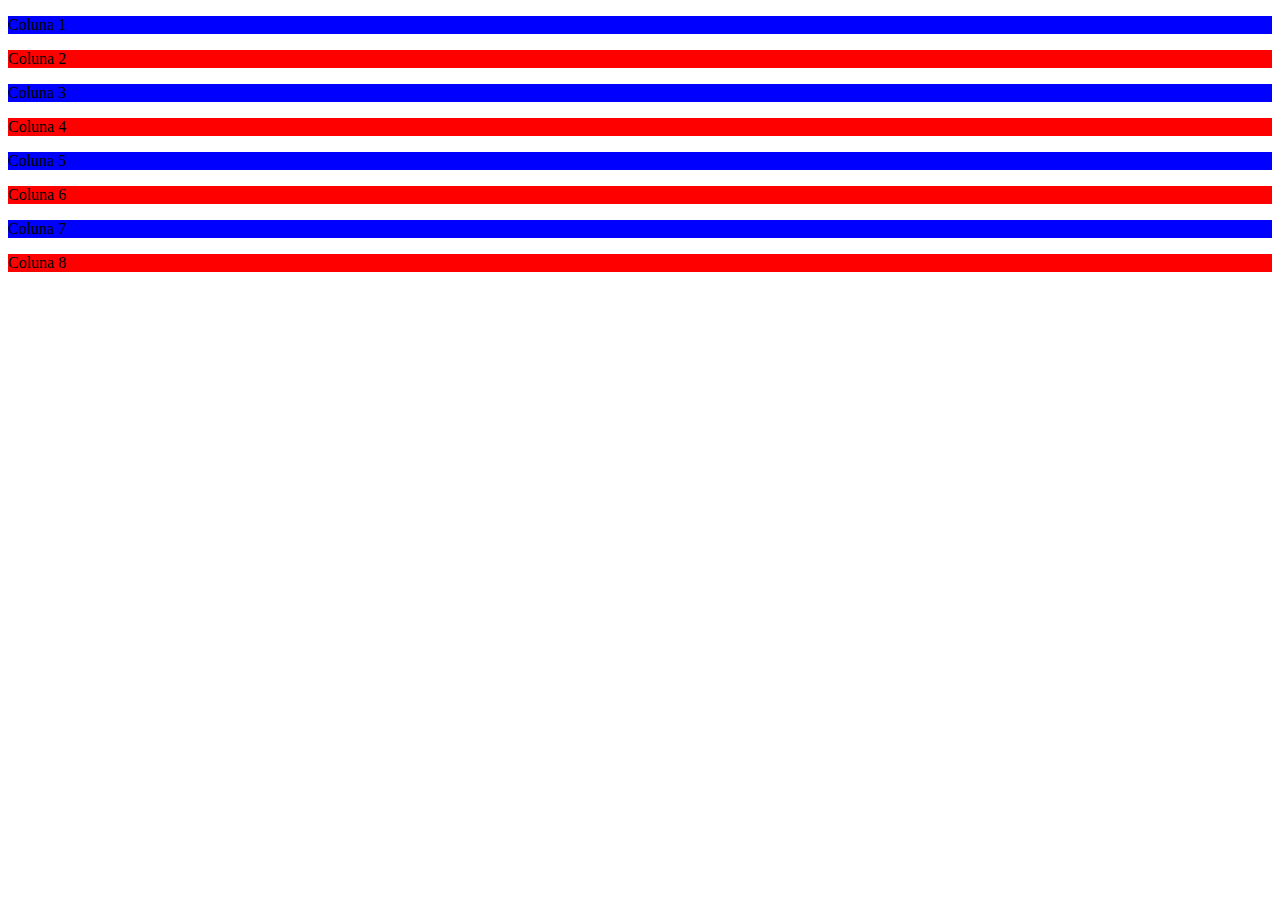
<file: bootsTrap/index.html>
<!doctype html>
<html lang="en">
  <head>
    <meta charset="utf-8">
    <meta name="viewport" content="width=device-width, initial-scale=1">
    <title>Bootstrap demo</title>
    <link href="https://cdn.jsdelivr.net/npm/bootstrap@5.3.0/dist/css/bootstrap.min.css" rel="stylesheet" integrity="sha384-9ndCyUaIbzAi2FUVXJi0CjmCapSmO7SnpJef0486qhLnuZ2cdeRhO02iuK6FUUVM" crossorigin="anonymous">
  </head>
  <body>
    <link rel="stylesheet" href="style.css">

    <script src="https://cdn.jsdelivr.net/npm/bootstrap@5.3.0/dist/js/bootstrap.bundle.min.js" integrity="sha384-geWF76RCwLtnZ8qwWowPQNguL3RmwHVBC9FhGdlKrxdiJJigb/j/68SIy3Te4Bkz" crossorigin="anonymous"></script>
    
    <div class="container">
      <div class="row border">
        <div class="col-3 col-impar border">
          <p>Coluna 1</p>
        </div>
        <div class="col-3 col-par border">
          <p>Coluna 2</p>
        </div>
        <div class="col-3 col-impar border">
          <p>Coluna 3</p>
        </div>
        <div class="col-3 col-par border">
          <p>Coluna 4</p>
        </div>
        <div class="col-3 col-impar border">
          <p>Coluna 5</p>
        </div>
        <div class="col-3 col-par border">
          <p>Coluna 6</p>
        </div>
        <div class="col-3 col-impar border">
          <p>Coluna 7</p>
        </div>
        <div class="col-3 col-par border">
          <p>Coluna 8</p>
        </div>
      </div>
    </div>
  </body>
</html>
</file>
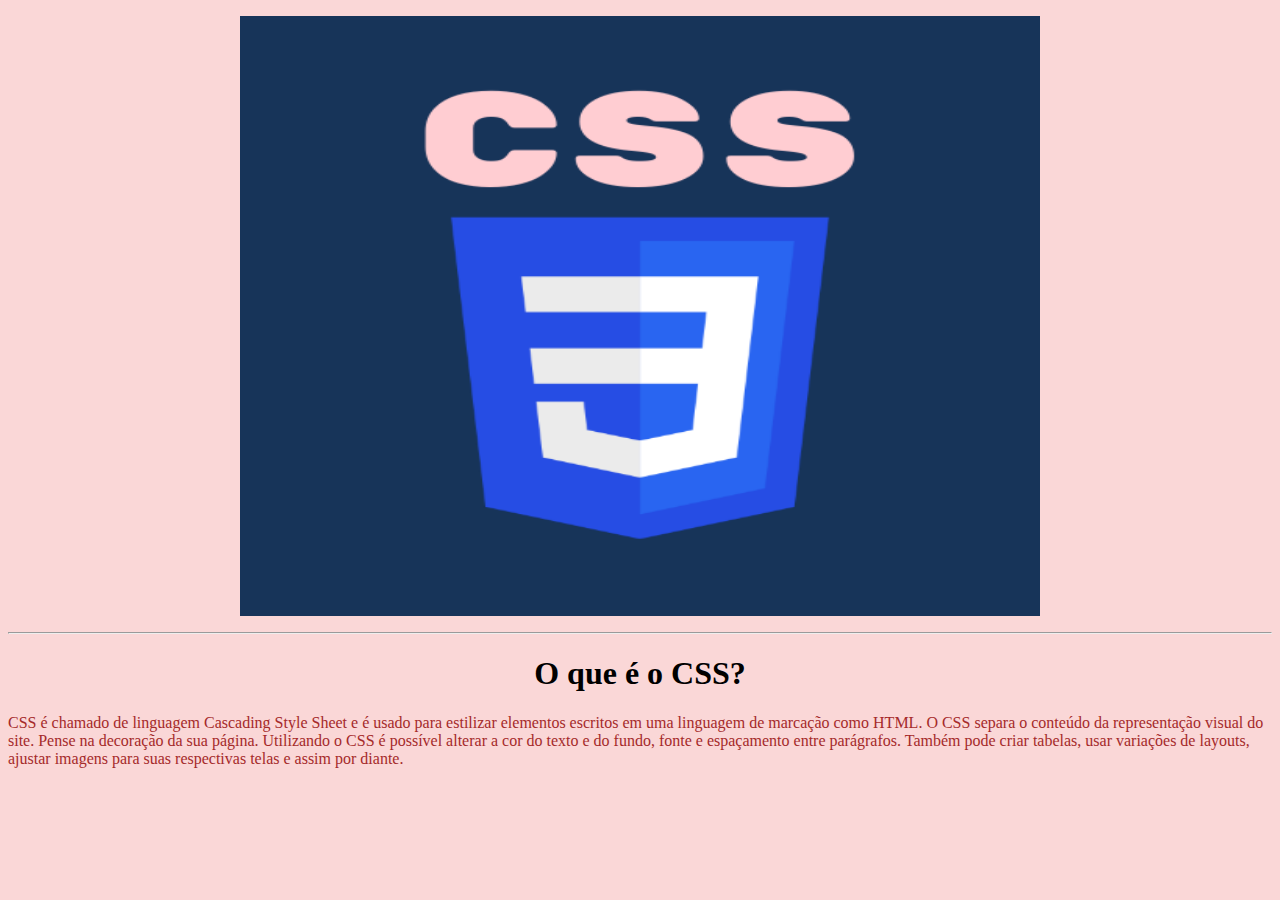
<file: cssClass/index.html>
<!-- Kauã Miguel Costa Matis
    Desenvolvimento Front End
-->

<!DOCTYPE html>
<html lang="en">
<head>
    <meta charset="UTF-8">
    <meta http-equiv="X-UA-Compatible" content="IE=edge">
    <meta name="viewport" content="width=device-width, initial-scale=1.0">
    <title>Exercicio CSS</title>
    <link rel="stylesheet" href="style.css">
</head>

<body>
    <p style="text-align:center;">
        <img align="middle" src="cssImage.png" width="800" height="600" class="Images">
    </p>

    <hr>

    <h1 align="center">O que é o CSS?</h1>
    <p>
        CSS é chamado de linguagem Cascading Style Sheet e é usado para estilizar elementos escritos em uma linguagem de marcação como HTML. O CSS separa o conteúdo da representação visual do site. Pense  na decoração da sua página. Utilizando o CSS é possível alterar a cor do texto e do fundo, fonte e espaçamento entre parágrafos. Também pode criar tabelas, usar variações de layouts, ajustar imagens para suas respectivas telas e assim por diante.
    </p>



</body>
</html>
</file>
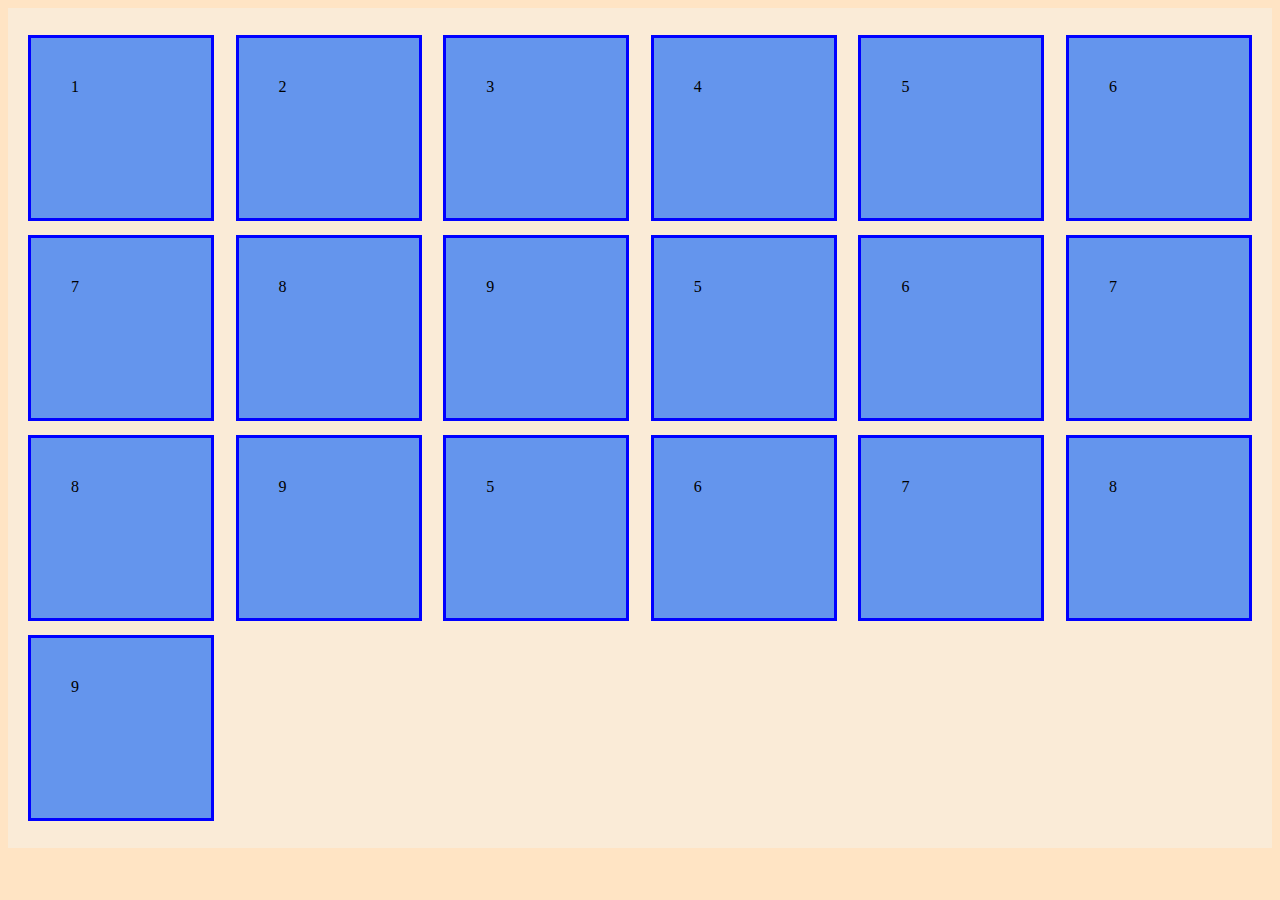
<file: flexBox/index.html>
<!DOCTYPE html>
<html lang="en">
<head>
    <meta charset="UTF-8">
    <meta http-equiv="X-UA-Compatible" content="IE=edge">
    <meta name="viewport" content="width=device-width, initial-scale=1.0">
    <title>FlexBox</title>
    <link rel="stylesheet" href="style.css">
</head>

<body>
    <div class="container">
        <div class="item">1</div>
        <div class="item">2</div>
        <div class="item">3</div>
        <div class="item">4</div>
        <div class="item">5</div>
        <div class="item">6</div>
        <div class="item">7</div>
        <div class="item">8</div>
        <div class="item">9</div>
        <div class="item">5</div>
        <div class="item">6</div>
        <div class="item">7</div>
        <div class="item">8</div>
        <div class="item">9</div>
        <div class="item">5</div>
        <div class="item">6</div>
        <div class="item">7</div>
        <div class="item">8</div>
        <div class="item">9</div>
    </div>
</body>
</html>
</file>
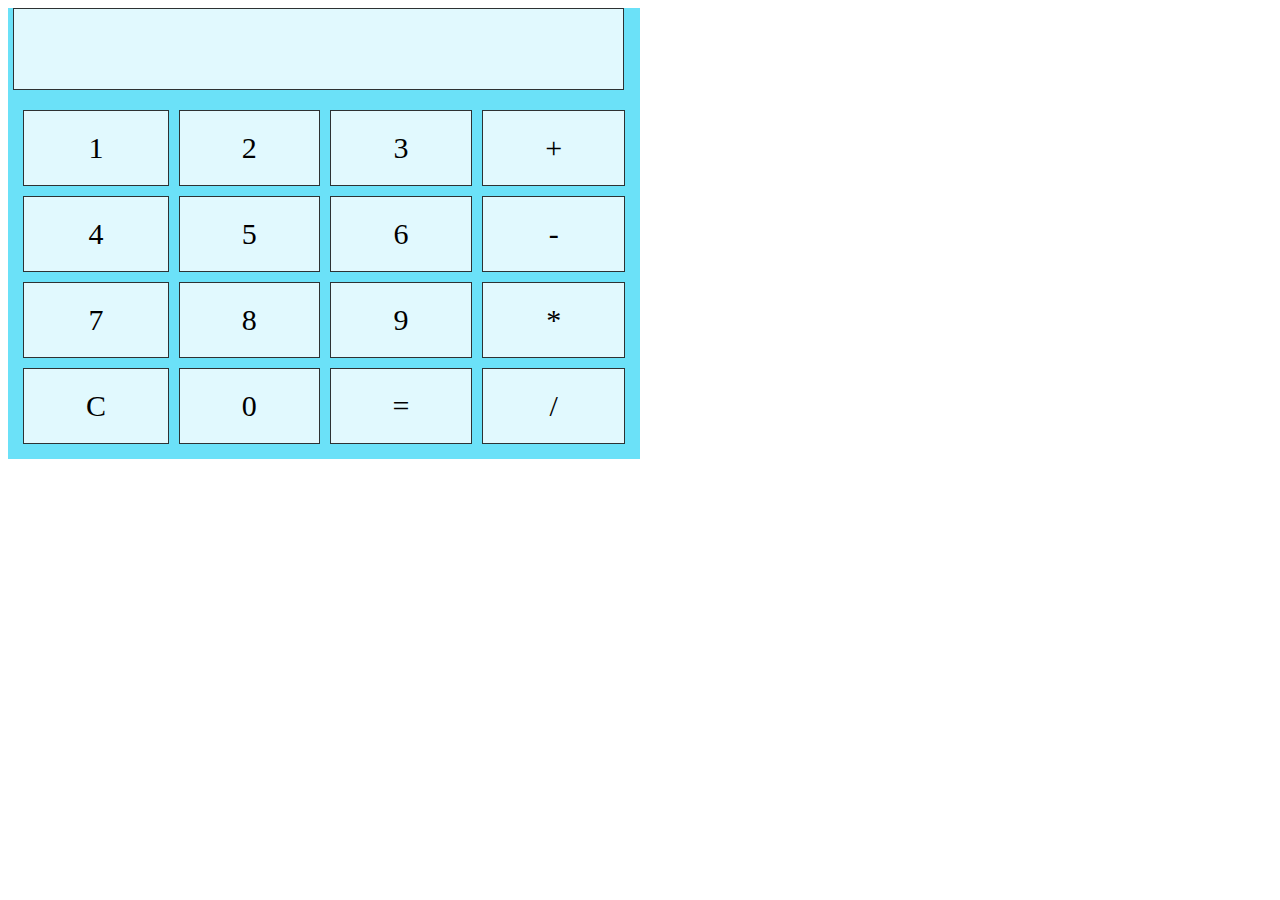
<file: projetoCalculadora/index.html>
<!DOCTYPE html>
<html lang="en">
<head>
    <meta charset="UTF-8">
    <meta name="viewport" content="width=device-width, initial-scale=1.0">
    <title>Document</title>
    <link rel="stylesheet" href="style.css">
</head>
<body>
    <div class="big-container">
        <div class="teste"> </div>
        <div class="grid-container">
            <div class="grid-item">1</div>
            <div class="grid-item">2</div>
            <div class="grid-item">3</div>
            <div class="grid-item">+</div>
            <div class="grid-item">4</div>
            <div class="grid-item">5</div>
            <div class="grid-item">6</div>
            <div class="grid-item">-</div>
            <div class="grid-item">7</div>
            <div class="grid-item">8</div>
            <div class="grid-item">9</div>
            <div class="grid-item">*</div>
            <div class="grid-item">C</div>
            <div class="grid-item">0</div>
            <div class="grid-item">=</div>
            <div class="grid-item">/</div>
        </div>
    </div>  
</body>
</html>
</file>
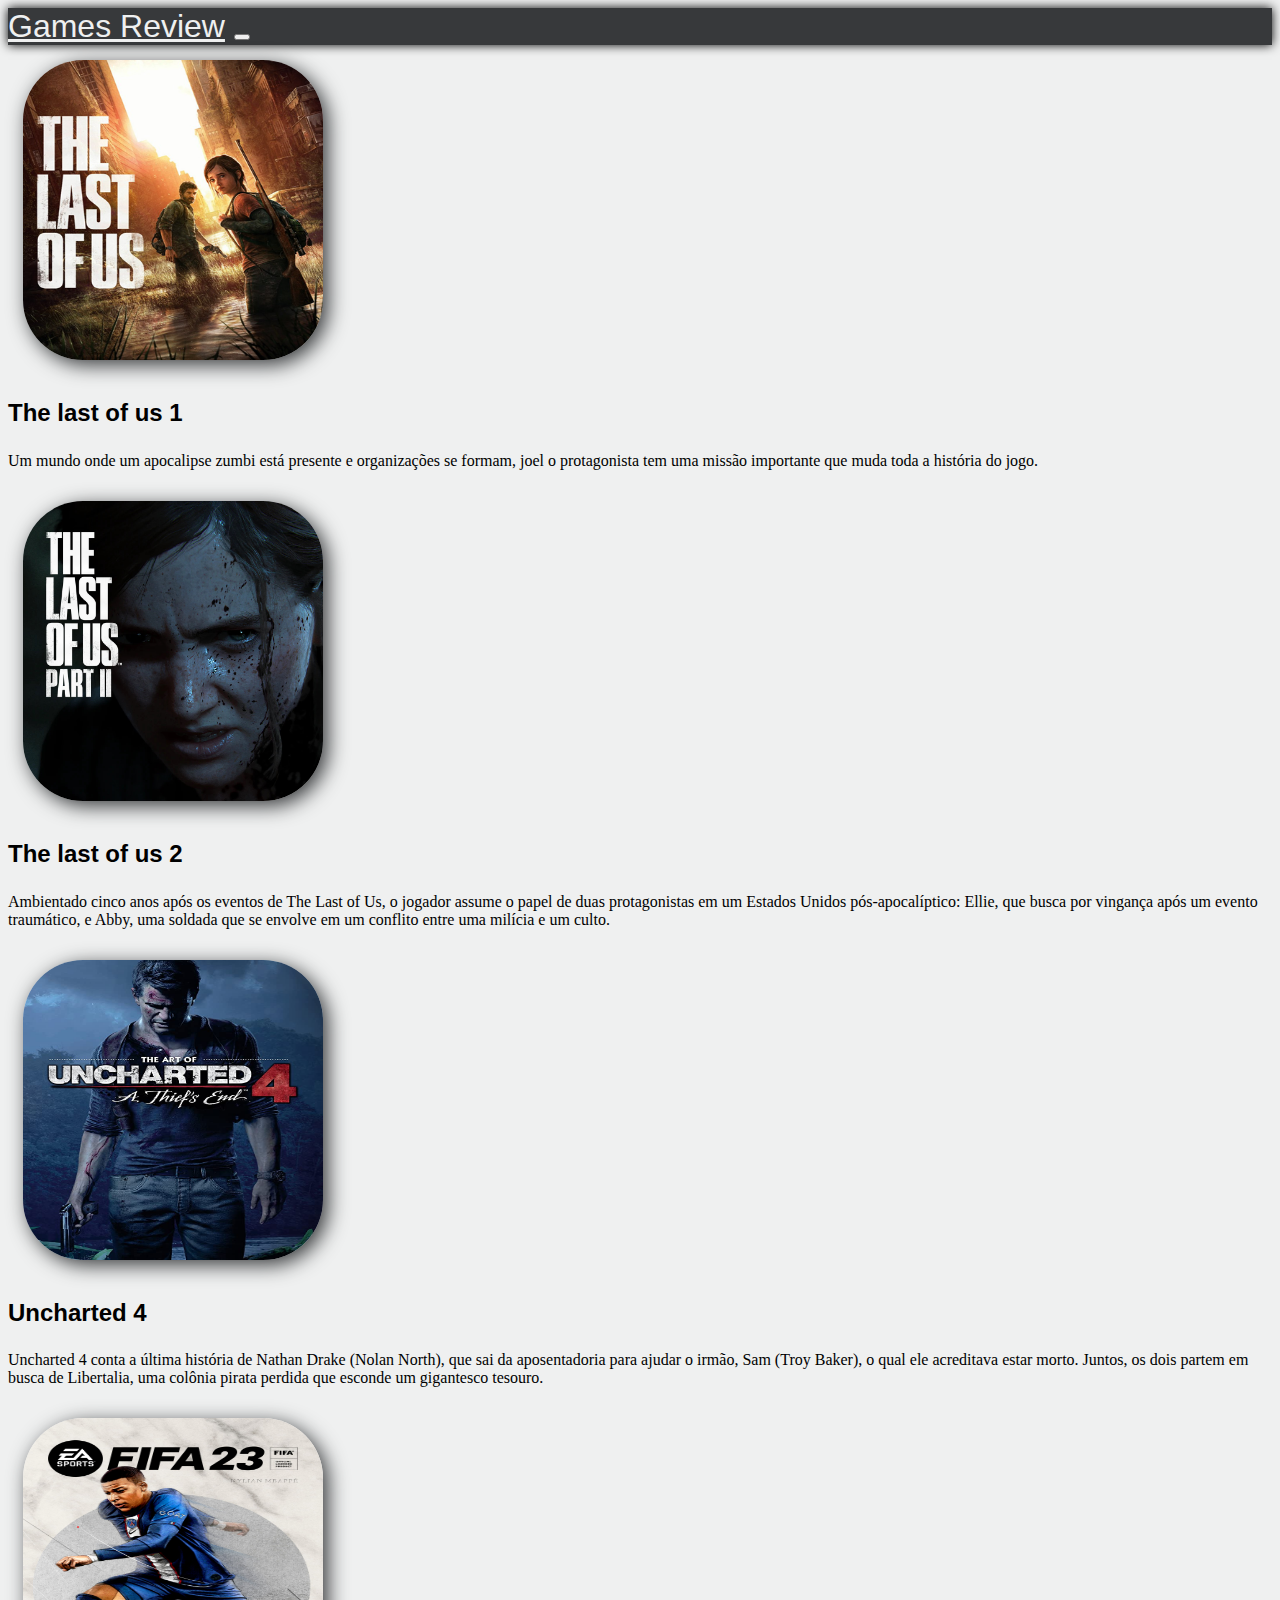
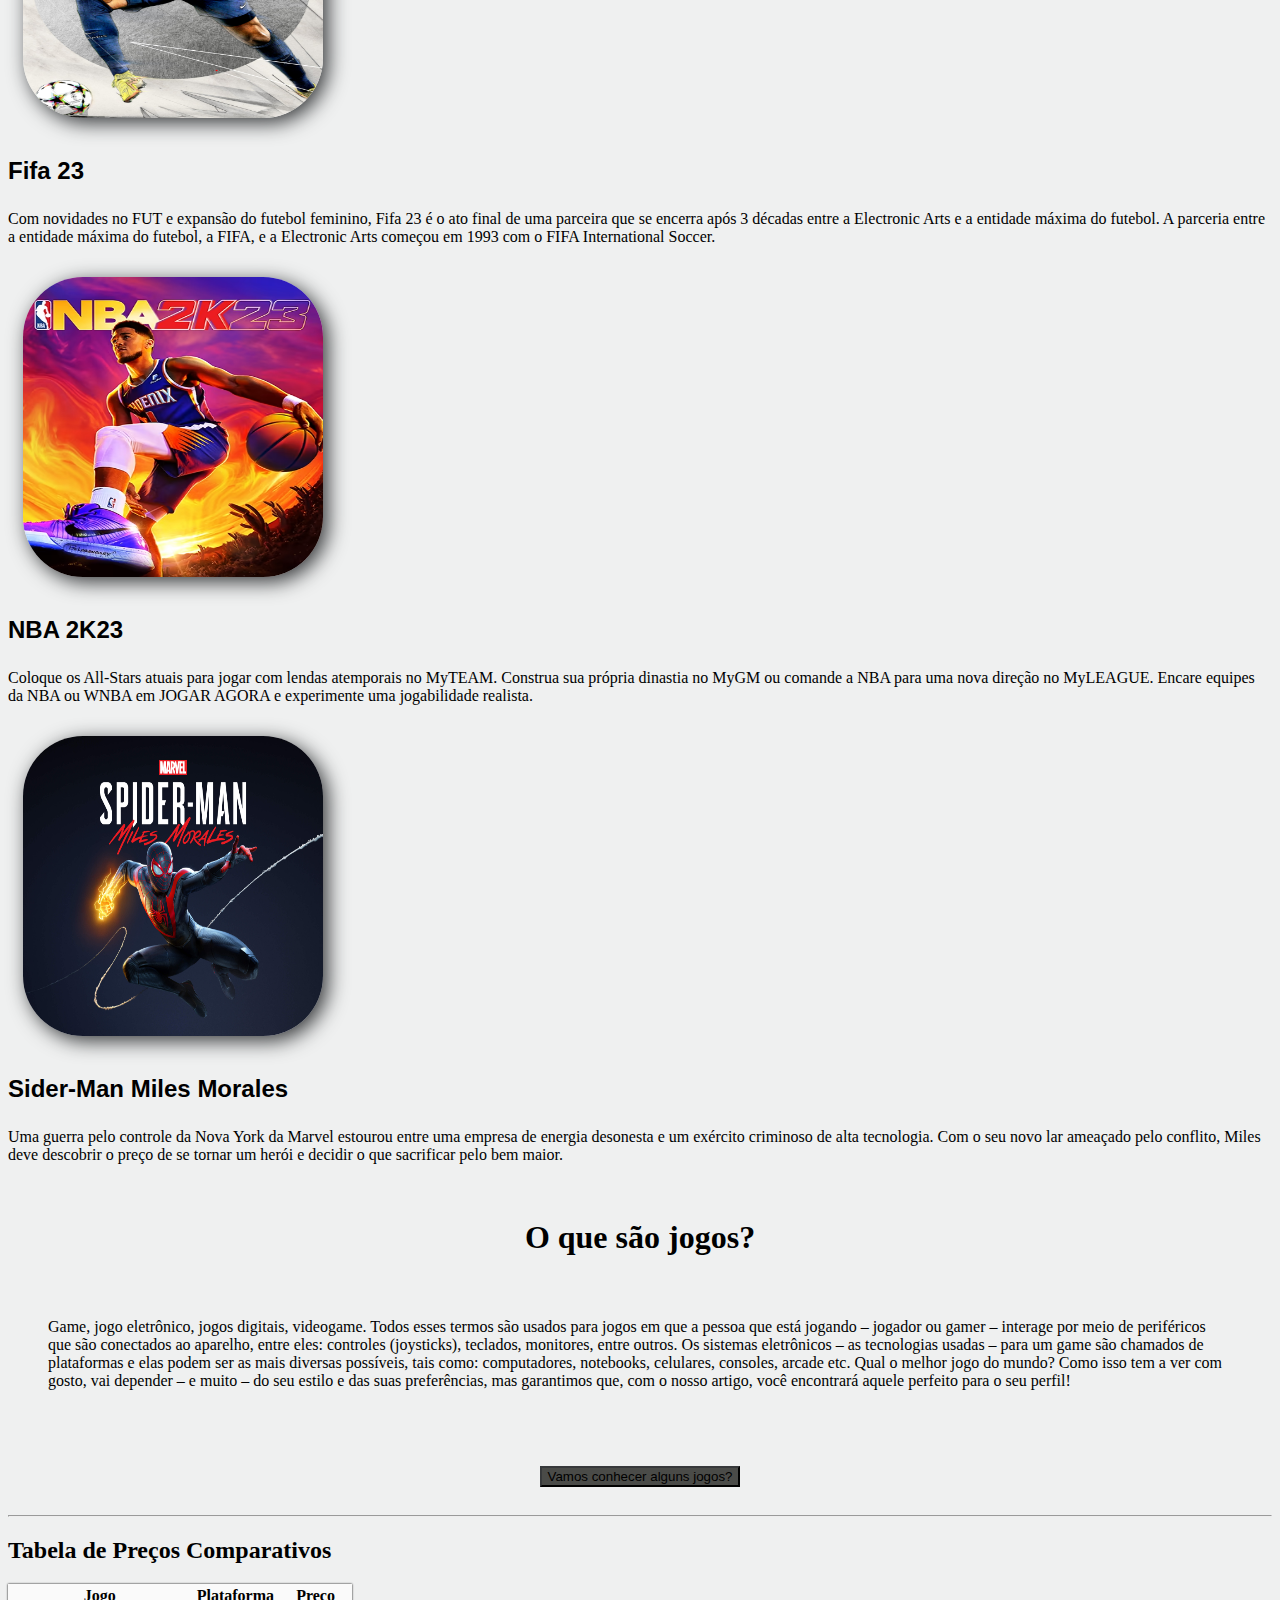
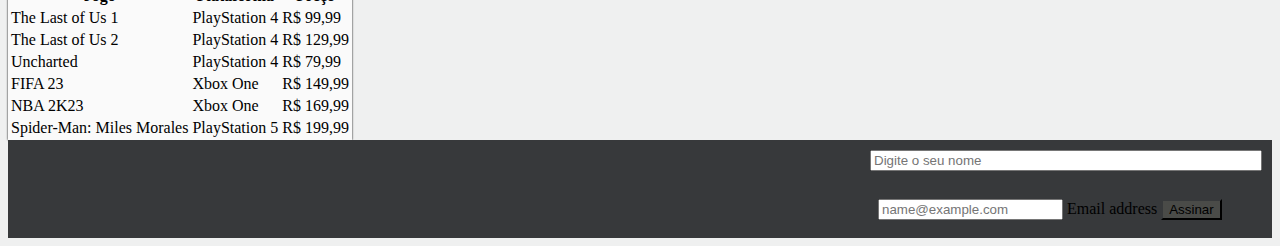
<file: ProjetoFinalBootstrap/index.html>
<!doctype html>
<html lang="en">
  <head>
    <meta charset="utf-8">
    <meta name="viewport" content="width=device-width, initial-scale=1">
    <title>Pistoleiro Romario</title>
    <link href="https://cdn.jsdelivr.net/npm/bootstrap@5.3.0/dist/css/bootstrap.min.css" rel="stylesheet" integrity="sha384-9ndCyUaIbzAi2FUVXJi0CjmCapSmO7SnpJef0486qhLnuZ2cdeRhO02iuK6FUUVM" crossorigin="anonymous">
    <link rel="stylesheet" href="style.css">
  </head>
  <body>
    <!-- NavBar code -->
    <nav class="navbar navbar-expand-lg">
      <div class="container-fluid">
        <a class="navbar-brand" href="./index.html">Games Review</a>
        <button class="navbar-toggler" type="button" data-bs-toggle="collapse" data-bs-target="#navbarSupportedContent" aria-controls="navbarSupportedContent" aria-expanded="false" aria-label="Toggle navigation">
          <span class="navbar-toggler-icon"></span>
        </button>
        <div class="collapse navbar-collapse" id="navbarSupportedContent">
      </div>
    </nav>


    <!-- Grid of games reviewed -->
    <div class="container text-center">
      <div class="row row-cols-3">
        <div class="col">
          <a href="./GeneralDescription.html">
            <img src="tlou1.png" id="shadowthehedgehog" class="imagesOfContainer">
          </a>
          <b><h2 class="gameTitle">The last of us 1</h2></b>
          <p class="descricaoJogos">Um mundo onde um apocalipse zumbi está presente e organizações se formam, 
            joel o protagonista tem uma missão importante que muda toda a história do jogo.</p>
        </div>
        <div class="col">
          <a href="./GeneralDescription.html">
            <img src="tlou2.jpeg" id="shadowthehedgehog" class="imagesOfContainer">
          </a>
          <b><h2 class="gameTitle">The last of us 2</h2></b>
          <p class="descricaoJogos">Ambientado cinco anos após os eventos de The Last of Us, o jogador assume o papel de duas protagonistas em um Estados Unidos pós-apocalíptico: Ellie, que busca por vingança após um evento traumático, e Abby, uma soldada que se envolve em um conflito entre uma milícia e um culto.</p>
        </div>
        <div class="col">
          <a href="./GeneralDescription.html">
            <img src="uncharted.jpg" id="shadowthehedgehog" class="imagesOfContainer">
          </a>
          <b><h2 class="gameTitle">Uncharted 4</h2></b>
          <p class="descricaoJogos">Uncharted 4 conta a última história de Nathan Drake (Nolan North), que sai da aposentadoria para ajudar o irmão, Sam (Troy Baker), o qual ele acreditava estar morto. Juntos, os dois partem em busca de Libertalia, uma colônia pirata perdida que esconde um gigantesco tesouro.</p>
        </div>
        <div class="col">
          <a href="./GeneralDescription.html">
            <img src="fifa23.jpeg" id="shadowthehedgehog" class="imagesOfContainer">
          </a>
          <b><h2 class="gameTitle">Fifa 23</h2></b>
          <p class="descricaoJogos">Com novidades no FUT e expansão do futebol feminino, Fifa 23 é o ato final de uma parceira que se encerra após 3 décadas entre a Electronic Arts e a entidade máxima do futebol. A parceria entre a entidade máxima do futebol, a FIFA, e a Electronic Arts começou em 1993 com o FIFA International Soccer.</p>
        </div>
        <div class="col">
          <a href="./GeneralDescription.html">
            <img src="nba2k23.avif" id="shadowthehedgehog" class="imagesOfContainer">
          </a>
          <b><h2 class="gameTitle">NBA 2K23</h2></b>
          <p class="descricaoJogos">Coloque os All-Stars atuais para jogar com lendas atemporais no MyTEAM. Construa sua própria dinastia no MyGM ou comande a NBA para uma nova direção no MyLEAGUE. Encare equipes da NBA ou WNBA em JOGAR AGORA e experimente uma jogabilidade realista.</p>
        </div>
        <div class="col">
          <a href="./GeneralDescription.html">
            <img src="spiderManmiles.jpeg" id="shadowthehedgehog" class="imagesOfContainer">
          </a>
          <b><h2 class="gameTitle">Sider-Man Miles Morales</h2></b>
          <p class="descricaoJogos">Uma guerra pelo controle da Nova York da Marvel estourou entre uma empresa de energia desonesta e um exército criminoso de alta tecnologia. Com o seu novo lar ameaçado pelo conflito, Miles deve descobrir o preço de se tornar um herói e decidir o que sacrificar pelo bem maior.</p>
        </div>
      </div>
    </div>

    <br>
    <b>
      <h1>
        <center>O que são jogos?</center>
      </h1>
    </b>

    <p class="description">
      Game, jogo eletrônico, jogos digitais, videogame. Todos esses termos são usados para jogos em que a pessoa que está jogando – jogador ou gamer – interage por meio de periféricos que são conectados ao aparelho, entre eles: controles (joysticks), teclados, monitores, entre outros.
      Os sistemas eletrônicos – as tecnologias usadas – para um game são chamados de plataformas e elas podem ser as mais diversas possíveis, tais como: computadores, notebooks, celulares, consoles, arcade etc. Qual o melhor jogo do mundo? Como isso tem a ver com gosto, vai depender – e muito – do seu estilo e das suas preferências, mas garantimos que, com o nosso artigo, você encontrará aquele perfeito para o seu perfil!
    </p>

    <div class="buttonEndPagen">
      <center>
        <a href="./GeneralDescription.html">
          <button type="button" id="butao" class="btn btn-primary btn-lg">Vamos conhecer alguns jogos?</button>
        </a>
      </center>
    </div>

    <hr>

    <!-- Tabela de preços -->
<h2>Tabela de Preços Comparativos</h2>
<table class="table">
  <thead>
    <tr>
      <th>Jogo</th>
      <th>Plataforma</th>
      <th>Preço</th>
    </tr>
  </thead>
  <tbody>
    <tr>
      <td>The Last of Us 1</td>
      <td>PlayStation 4</td>
      <td>R$ 99,99</td>
    </tr>
    <tr>
      <td>The Last of Us 2</td>
      <td>PlayStation 4</td>
      <td>R$ 129,99</td>
    </tr>
    <tr>
      <td>Uncharted</td>
      <td>PlayStation 4</td>
      <td>R$ 79,99</td>
    </tr>
    <tr>
      <td>FIFA 23</td>
      <td>Xbox One</td>
      <td>R$ 149,99</td>
    </tr>
    <tr>
      <td>NBA 2K23</td>
      <td>Xbox One</td>
      <td>R$ 169,99</td>
    </tr>
    <tr>
      <td>Spider-Man: Miles Morales</td>
      <td>PlayStation 5</td>
      <td>R$ 199,99</td>
    </tr>
  </tbody>
</table>

<div class="footer">
  <div class="inputgrupo">
  <input type="text" class="form-control" id="fix1" placeholder="Digite o seu nome" aria-label="First name">
  <div class="form-floating" id="fix2">
    <input type="email" class="form-control" id="floatingInput" placeholder="name@example.com">
    <label for="floatingInput">Email address</label>
    <button class="btn btn-primary" type="button" id="button-addon2">Assinar</button>
  </div>
</div>
</div>

<script>
  function exibirMensagem() {
      var nome = document.getElementById("nome").value;
      var mensagem = "Bem-vindo, " + nome + "!";
      document.getElementById("resultado").textContent = mensagem;
      event.preventDefault();
  }
</script>
    <script src="https://cdn.jsdelivr.net/npm/bootstrap@5.3.0/dist/js/bootstrap.bundle.min.js" integrity="sha384-geWF76RCwLtnZ8qwWowPQNguL3RmwHVBC9FhGdlKrxdiJJigb/j/68SIy3Te4Bkz" crossorigin="anonymous"></script>
  </body>
</html>
</file>
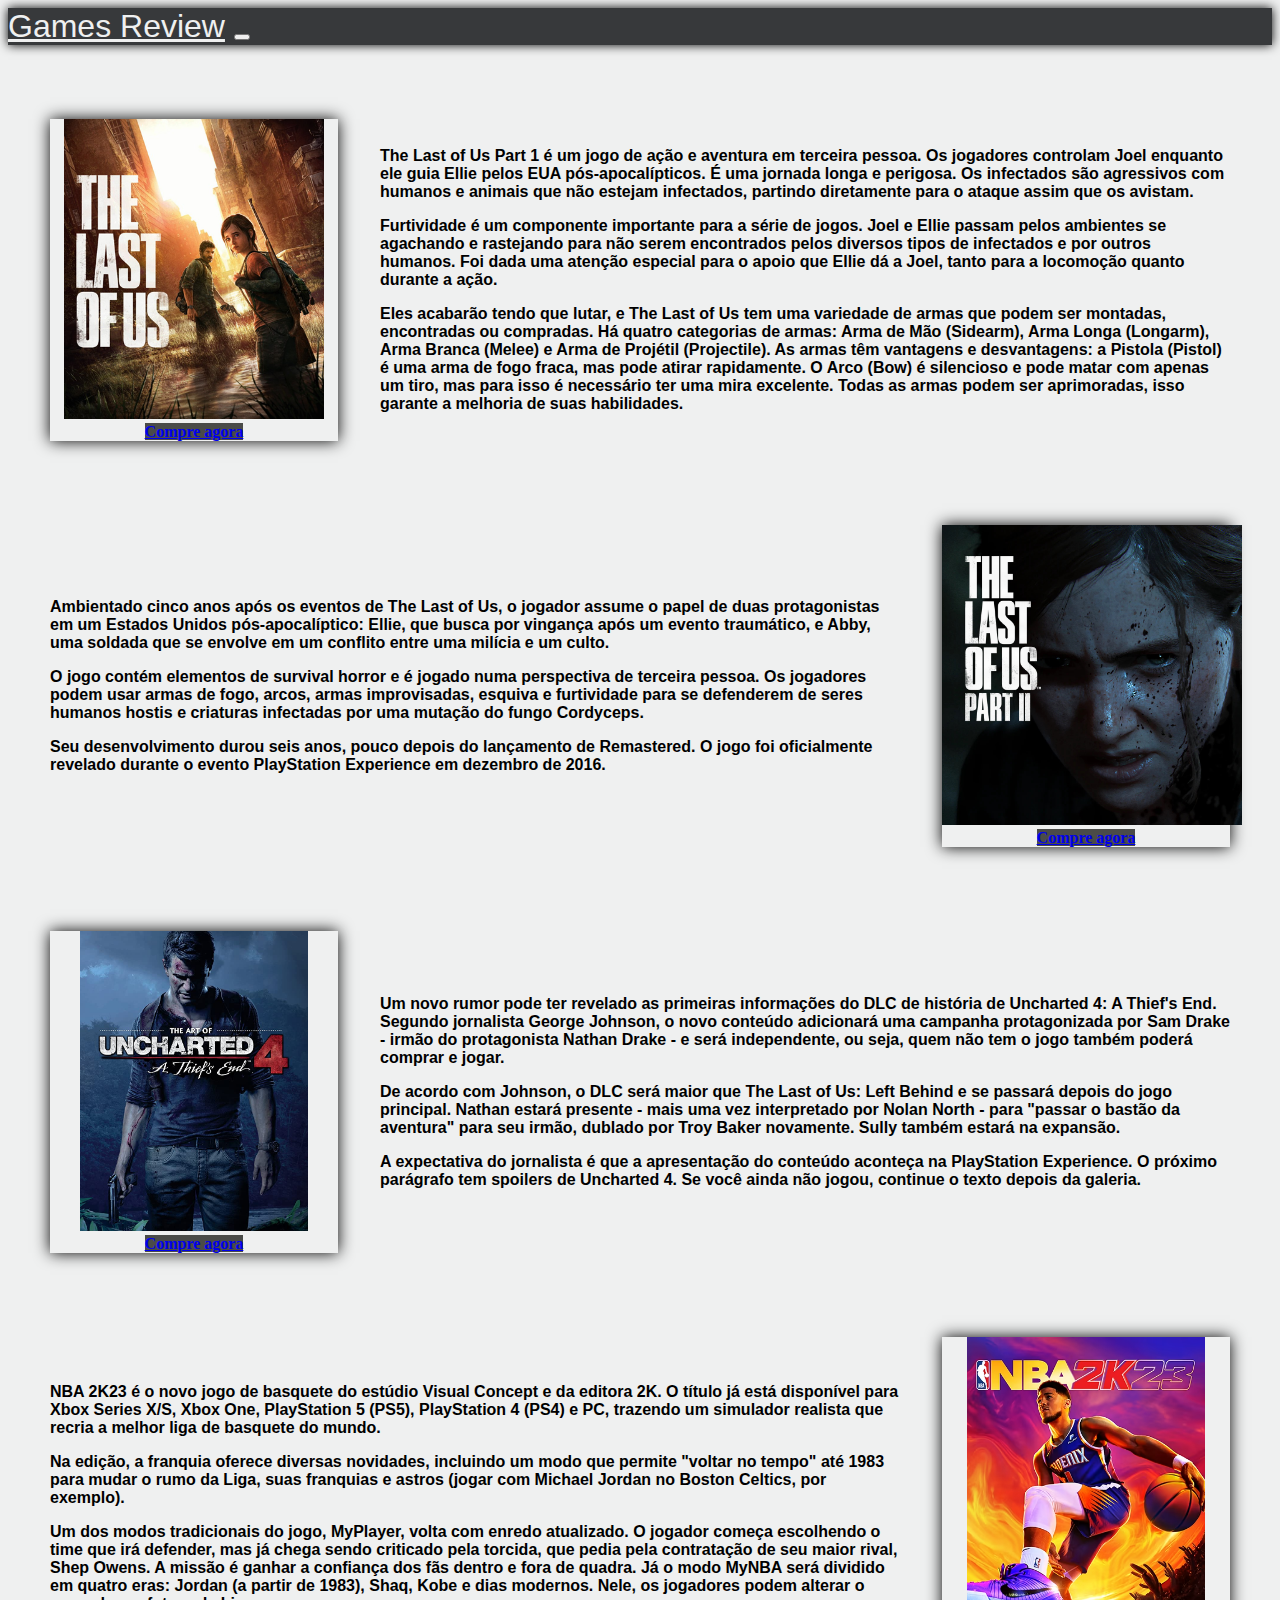
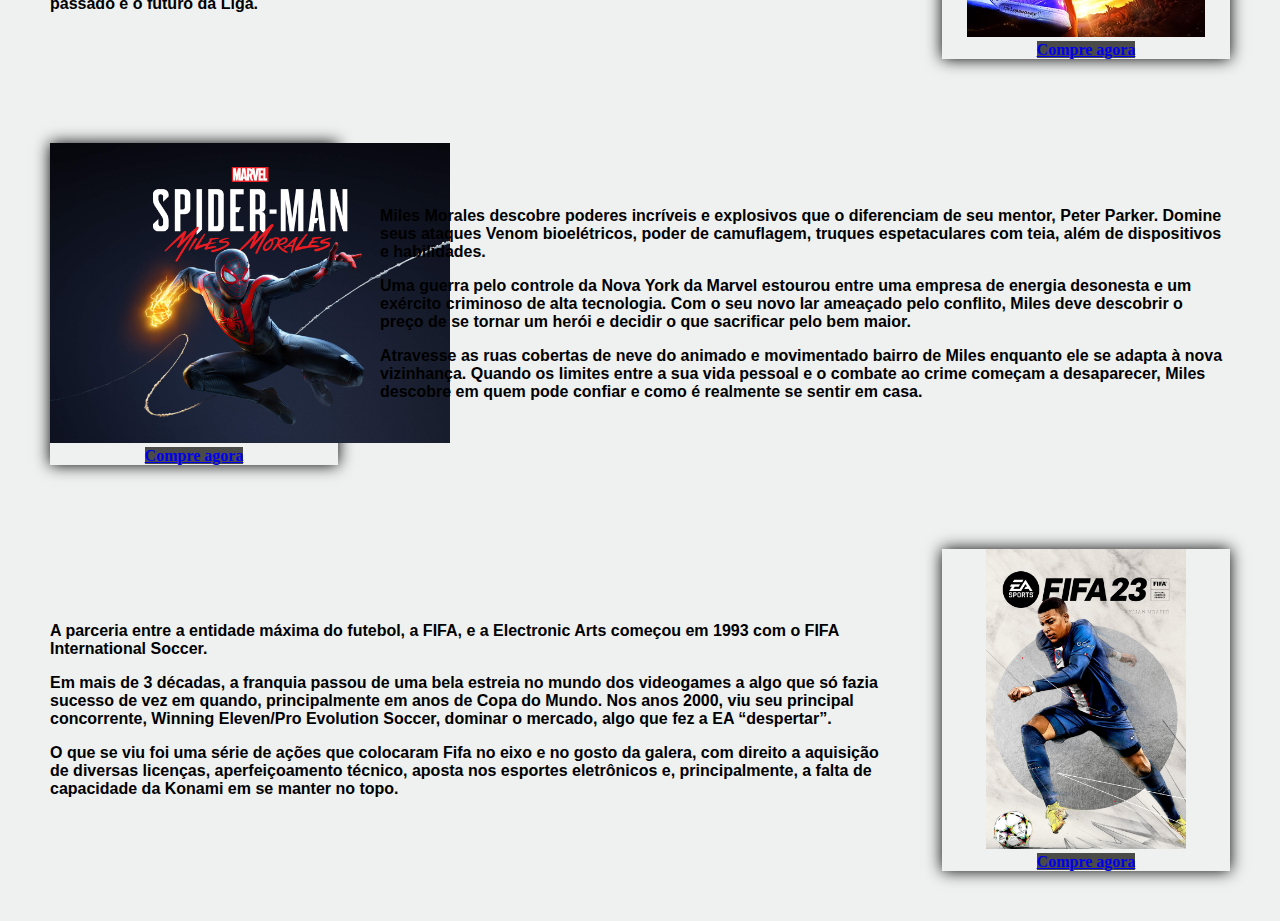
<file: ProjetoFinalBootstrap/GeneralDescription.html>
<!doctype html>
<html lang="en">
  <head>
    <meta charset="utf-8">
    <meta name="viewport" content="width=device-width, initial-scale=1">
    <title>Game Description</title>
    <link href="https://cdn.jsdelivr.net/npm/bootstrap@5.3.0/dist/css/bootstrap.min.css" rel="stylesheet" integrity="sha384-9ndCyUaIbzAi2FUVXJi0CjmCapSmO7SnpJef0486qhLnuZ2cdeRhO02iuK6FUUVM" crossorigin="anonymous">
    <link rel="stylesheet" href="style.css">
</head>
    <body>
        <script src="https://cdn.jsdelivr.net/npm/bootstrap@5.3.0/dist/js/bootstrap.bundle.min.js" integrity="sha384-geWF76RCwLtnZ8qwWowPQNguL3RmwHVBC9FhGdlKrxdiJJigb/j/68SIy3Te4Bkz" crossorigin="anonymous"></script> 
        
        <nav class="navbar navbar-expand-lg">
            <div class="container-fluid">
              <a class="navbar-brand" href="./index.html">Games Review</a>
              <button class="navbar-toggler" type="button" data-bs-toggle="collapse" data-bs-target="#navbarSupportedContent" aria-controls="navbarSupportedContent" aria-expanded="false" aria-label="Toggle navigation">
                <span class="navbar-toggler-icon"></span>
              </button>
              <div class="collapse navbar-collapse" id="navbarSupportedContent">
                <ul class="navbar-nav me-auto mb-2 mb-lg-0">
                </ul>
                <form class="d-flex" role="search">
                </form>
              </div>
            </div>
          </nav>

        <table class="gameTable">
            <tr>
                <th class="gameDescription">
                    <div class="card" style="width: 18rem;">
                        <img src="tlou1.png" class="card-img-top">
                        <div class="card-body">
                            <center>
                                <a href="https://www.amazon.com.br/Last-Us-Remasterizado-PlayStation/dp/B07L5BPDV7/ref=sr_1_2?__mk_pt_BR=%C3%85M%C3%85%C5%BD%C3%95%C3%91&crid=3SG1DZJ6GDPAZ&keywords=the+last+of+us+1&qid=1687190346&sprefix=the+last+of+us+%2Caps%2C230&sr=8-2" id="butao" class="btn btn-primary" target="_blank">Compre agora</a>
                            </center>
                        </div>
                      </div>
                </th>
                
                <th class="textOfdesciptionPage">
                    <p>
                        The Last of Us Part 1 é um jogo de ação e aventura em terceira pessoa. Os jogadores controlam Joel enquanto ele guia Ellie pelos EUA pós-apocalípticos. É uma jornada longa e perigosa. Os infectados são agressivos com humanos e animais que não estejam infectados, partindo diretamente para o ataque assim que os avistam.
                    </p>

                    <p>
                        Furtividade é um componente importante para a série de jogos. Joel e Ellie passam pelos ambientes se agachando e rastejando para não serem encontrados pelos diversos tipos de infectados e por outros humanos. Foi dada uma atenção especial para o apoio que Ellie dá a Joel, tanto para a locomoção quanto durante a ação. 
                    </p>

                    <p>
                        Eles acabarão tendo que lutar, e The Last of Us tem uma variedade de armas que podem ser montadas, encontradas ou compradas. Há quatro categorias de armas: Arma de Mão (Sidearm), Arma Longa (Longarm), Arma Branca (Melee) e Arma de Projétil (Projectile). As armas têm vantagens e desvantagens: a Pistola (Pistol) é uma arma de fogo fraca, mas pode atirar rapidamente. O Arco (Bow) é silencioso e pode matar com apenas um tiro, mas para isso é necessário ter uma mira excelente. Todas as armas podem ser aprimoradas, isso garante a melhoria de suas habilidades. 
                    </p>
                </th>
                
            </tr>   
        </table>

        <table class="gameTable">
            <tr>    
                <th class="textOfdesciptionPage">
                    <p>
                        Ambientado cinco anos após os eventos de The Last of Us, o jogador assume o papel de duas protagonistas em um Estados Unidos pós-apocalíptico: Ellie, que busca por vingança após um evento traumático, e Abby, uma soldada que se envolve em um conflito entre uma milícia e um culto.                    </p>

                    <p>
                        O jogo contém elementos de survival horror e é jogado numa perspectiva de terceira pessoa. Os jogadores podem usar armas de fogo, arcos, armas improvisadas, esquiva e furtividade para se defenderem de seres humanos hostis e criaturas infectadas por uma mutação do fungo Cordyceps.

                    </p>

                    <p>
                        Seu desenvolvimento durou seis anos, pouco depois do lançamento de Remastered. O jogo foi oficialmente revelado durante o evento PlayStation Experience em dezembro de 2016.                    </p>
                </th>

                <th class="gameDescription">
                    <div class="card" style="width: 18rem;">
                        <img src="tlou2.jpeg" class="card-img-top">
                        <div class="card-body">
                            <center>
                                <a href="https://www.amazon.com.br/Last-Us-Remasterizado-PlayStation/dp/B07L5BPDV7/ref=sr_1_2?__mk_pt_BR=%C3%85M%C3%85%C5%BD%C3%95%C3%91&crid=3SG1DZJ6GDPAZ&keywords=the+last+of+us+1&qid=1687190346&sprefix=the+last+of+us+%2Caps%2C230&sr=8-2" id="butao" class="btn btn-primary" target="_blank">Compre agora</a>
                            </center>
                        </div>
                      </div>
                </th>
            </tr>
        </table>
               
        <table class="gameTable">
            <tr>
                <th class="gameDescription">
                    <div class="card" style="width: 18rem;">
                        <img src="uncharted.jpg" class="card-img-top">
                        <div class="card-body">
                            <center>
                                <a href="https://www.amazon.com.br/Last-Us-Remasterizado-PlayStation/dp/B07L5BPDV7/ref=sr_1_2?__mk_pt_BR=%C3%85M%C3%85%C5%BD%C3%95%C3%91&crid=3SG1DZJ6GDPAZ&keywords=the+last+of+us+1&qid=1687190346&sprefix=the+last+of+us+%2Caps%2C230&sr=8-2" id="butao" class="btn btn-primary" target="_blank">Compre agora</a>
                            </center>
                        </div>
                      </div>
                </th>
                
                <th class="textOfdesciptionPage">
                    <p>
                        Um novo rumor pode ter revelado as primeiras informações do DLC de história de Uncharted 4: A Thief's End. Segundo jornalista George Johnson, o novo conteúdo adicionará uma campanha protagonizada por Sam Drake - irmão do protagonista Nathan Drake - e será independente, ou seja, quem não tem o jogo também poderá comprar e jogar.                    </p>

                    <p>
                        De acordo com Johnson, o DLC será maior que The Last of Us: Left Behind e se passará depois do jogo principal. Nathan estará presente - mais uma vez interpretado por Nolan North - para "passar o bastão da aventura" para seu irmão, dublado por Troy Baker novamente. Sully também estará na expansão.                    </p>

                    <p>
                        A expectativa do jornalista é que a apresentação do conteúdo aconteça na PlayStation Experience. 

                        O próximo parágrafo tem spoilers de Uncharted 4. Se você ainda não jogou, continue o texto depois da galeria.                    </p>
                </th>
                
            </tr>   
        </table>

        <table class="gameTable">
            <tr>    
                <th class="textOfdesciptionPage">
                    <p>
                        NBA 2K23 é o novo jogo de basquete do estúdio Visual Concept e da editora 2K. O título já está disponível para Xbox Series X/S, Xbox One, PlayStation 5 (PS5), PlayStation 4 (PS4) e PC, trazendo um simulador realista que recria a melhor liga de basquete do mundo.                    </p>

                    <p>
                        Na edição, a franquia oferece diversas novidades, incluindo um modo que permite "voltar no tempo" até 1983 para mudar o rumo da Liga, suas franquias e astros (jogar com Michael Jordan no Boston Celtics, por exemplo).                    </p>

                    <p>
                        Um dos modos tradicionais do jogo, MyPlayer, volta com enredo atualizado. O jogador começa escolhendo o time que irá defender, mas já chega sendo criticado pela torcida, que pedia pela contratação de seu maior rival, Shep Owens. A missão é ganhar a confiança dos fãs dentro e fora de quadra. Já o modo MyNBA será dividido em quatro eras: Jordan (a partir de 1983), Shaq, Kobe e dias modernos. Nele, os jogadores podem alterar o passado e o futuro da Liga.                    </p>
                </th>

                <th class="gameDescription">
                    <div class="card" style="width: 18rem;">
                        <img src="nba2k23.avif" class="card-img-top">
                        <div class="card-body">
                            <center>
                                <a href="https://www.amazon.com.br/Last-Us-Remasterizado-PlayStation/dp/B07L5BPDV7/ref=sr_1_2?__mk_pt_BR=%C3%85M%C3%85%C5%BD%C3%95%C3%91&crid=3SG1DZJ6GDPAZ&keywords=the+last+of+us+1&qid=1687190346&sprefix=the+last+of+us+%2Caps%2C230&sr=8-2" id="butao" class="btn btn-primary" target="_blank">Compre agora</a>
                            </center>
                        </div>
                      </div>
                </th>
            </tr>
        </table>

        <table class="gameTable">
            <tr>
                <th class="gameDescription">
                    <div class="card" style="width: 18rem;">
                        <img src="spiderManmiles.jpeg" class="card-img-top">
                        <div class="card-body">
                            <center>
                                <a href="https://www.amazon.com.br/Last-Us-Remasterizado-PlayStation/dp/B07L5BPDV7/ref=sr_1_2?__mk_pt_BR=%C3%85M%C3%85%C5%BD%C3%95%C3%91&crid=3SG1DZJ6GDPAZ&keywords=the+last+of+us+1&qid=1687190346&sprefix=the+last+of+us+%2Caps%2C230&sr=8-2" id="butao" class="btn btn-primary" target="_blank">Compre agora</a>
                            </center>
                        </div>
                      </div>
                </th>
                
                <th class="textOfdesciptionPage">
                    <p>
                        Miles Morales descobre poderes incríveis e explosivos que o diferenciam de seu mentor, Peter Parker. Domine seus ataques Venom bioelétricos, poder de camuflagem, truques espetaculares com teia, além de dispositivos e habilidades.                    </p>

                    <p>
                        Uma guerra pelo controle da Nova York da Marvel estourou entre uma empresa de energia desonesta e um exército criminoso de alta tecnologia. Com o seu novo lar ameaçado pelo conflito, Miles deve descobrir o preço de se tornar um herói e decidir o que sacrificar pelo bem maior.                    </p>

                    <p>
                        Atravesse as ruas cobertas de neve do animado e movimentado bairro de Miles enquanto ele se adapta à nova vizinhança. Quando os limites entre a sua vida pessoal e o combate ao crime começam a desaparecer, Miles descobre em quem pode confiar e como é realmente se sentir em casa.

                    </p>
                </th>
                
            </tr>   
        </table>

        <table class="gameTable">
            <tr>    
                <th class="textOfdesciptionPage">
                    <p>
                        A parceria entre a entidade máxima do futebol, a FIFA, e a Electronic Arts começou em 1993 com o FIFA International Soccer.                     </p>

                    <p>
                        Em mais de 3 décadas, a franquia passou de uma bela estreia no mundo dos videogames a algo que só fazia sucesso de vez em quando, principalmente em anos de Copa do Mundo. Nos anos 2000, viu seu principal concorrente, Winning Eleven/Pro Evolution Soccer, dominar o mercado, algo que fez a EA “despertar”.                    </p>

                    <p>
                        O que se viu foi uma série de ações que colocaram Fifa no eixo e no gosto da galera, com direito a aquisição de diversas licenças, aperfeiçoamento técnico, aposta nos esportes eletrônicos e, principalmente, a falta de capacidade da Konami em se manter no topo.                    </p>
                </th>

                <th class="gameDescription">
                    <div class="card" style="width: 18rem;">
                        <img src="fifa23.jpeg" class="card-img-top">
                        <div class="card-body">
                            <center>
                                <a href="https://www.amazon.com.br/Last-Us-Remasterizado-PlayStation/dp/B07L5BPDV7/ref=sr_1_2?__mk_pt_BR=%C3%85M%C3%85%C5%BD%C3%95%C3%91&crid=3SG1DZJ6GDPAZ&keywords=the+last+of+us+1&qid=1687190346&sprefix=the+last+of+us+%2Caps%2C230&sr=8-2" id="butao" class="btn btn-primary" target="_blank">Compre agora</a>
                            </center>
                        </div>
                      </div>
                </th>
            </tr>
        </table>

    </body>
</html>
</file>
<file: bootsTrap/style.css>
.col-par{
    background-color: red;
}

.col-impar{
    background-color: blue;
}
</file>
<file: cssClass/style.css>
body {
    background-color: rgb(250, 215, 215);
}

p {
 color: brown;
}
</file>
<file: flexBox/style.css>
body{
    background-color: bisque;
}

.container{
    display: flex;
    flex-direction: row;
    background-color: antiquewhite;
    justify-content: space-between;
    padding: 20px;
    height: 800px;
    flex-wrap: wrap;
    align-items: center;
}

.item{
    border: 3px solid blue;
    padding: 40px;
    width: 100px;
    height: 100px;
    background-color: cornflowerblue;
}
</file>
<file: projetoCalculadora/style.css>
.grid-container {
    display: grid;
    grid-template-columns: auto auto auto auto;
    padding: 10px;
  }

  .grid-item {
    background-color: rgba(255, 255, 255, 0.8);
    border: 1px solid rgba(0, 0, 0, 0.8);
    padding: 20px;
    font-size: 30px;
    text-align: center;
    margin: 5px;
  }

  .teste{
    height: 40px;
    width: 90%;
  }

  .teste{
    background-color: rgba(255, 255, 255, 0.8);
    border: 1px solid rgba(0, 0, 0, 0.8);
    padding: 20px;
    font-size: 30px;
    text-align: center;
    margin: 5px;
    
  }

  .big-container{
    background-color: #33d5f5b9;
    width: 50%;
  }
</file>
<file: ProjetoFinalBootstrap/style.css>
/*
Texto: #020303
background: #eff0f0
primária: #37393b
secundária: #fafafa
acentuação(cor forte, usar pouco): #4a4b48
Pensou que ia escapar do vasconcelos?
*/

.navbar{        
    background-color: #37393b;
    font-size: xx-large;
    font-family: Arial, Helvetica, sans-serif;
    box-shadow: 0px 0px 10px;
}
.navbar-brand{
    color: #eff0f0;
}
.imagesOfContainer{
    width: 300px;
    height: 300px;
    margin: 15px;
    border-radius: 20%;
}

body{
    background-color:#eff0f0;
}

.description{
    text-align: left;
    padding: 40px;
}

.gameTitle{
   padding-bottom: 5px;
   font-family: Arial, Helvetica, sans-serif;
}
 
.buttonEndPagen{
    padding: 20px;
}

.cardImage{
    width: 80px;
    height: 80px;
    border-radius: 20%;
}

.textOfdesciptionPage{
    padding: 20px;
    text-align: left;
    font-family: Arial, Helvetica, sans-serif;
}

.gameDescription{
    padding: 20px;
}

.gameTable{
    padding: 20px;
}

.card-img-top{
    height: 300px;
}
#fix1{
    width: 30vw;
    margin: 10px;
    
}
#fix2{
    width: 30vw;
    margin: 10px;

}
.footer{
    width: 100%;
    background-color: #37393b;
}
.inputgrupo{
    display: flex;
    flex-direction: column;
    align-items: flex-end;
}
#button-addon2{
    margin-top: 8px;
    margin-bottom: 8px;
    background-color: #4a4b48;
    border-color: #37393b;
}
.table{
    background-color: #fafafa;
    box-shadow: 0px 0px 2px;
}
#butao{
    background-color: #4a4b48;
    border-color: #37393b;
}
#shadowthehedgehog{
    box-shadow: 5px 5px 20px;
    color: #37393b;
}
.card{
    box-shadow: 0px 0px 15px;
}
</file>
